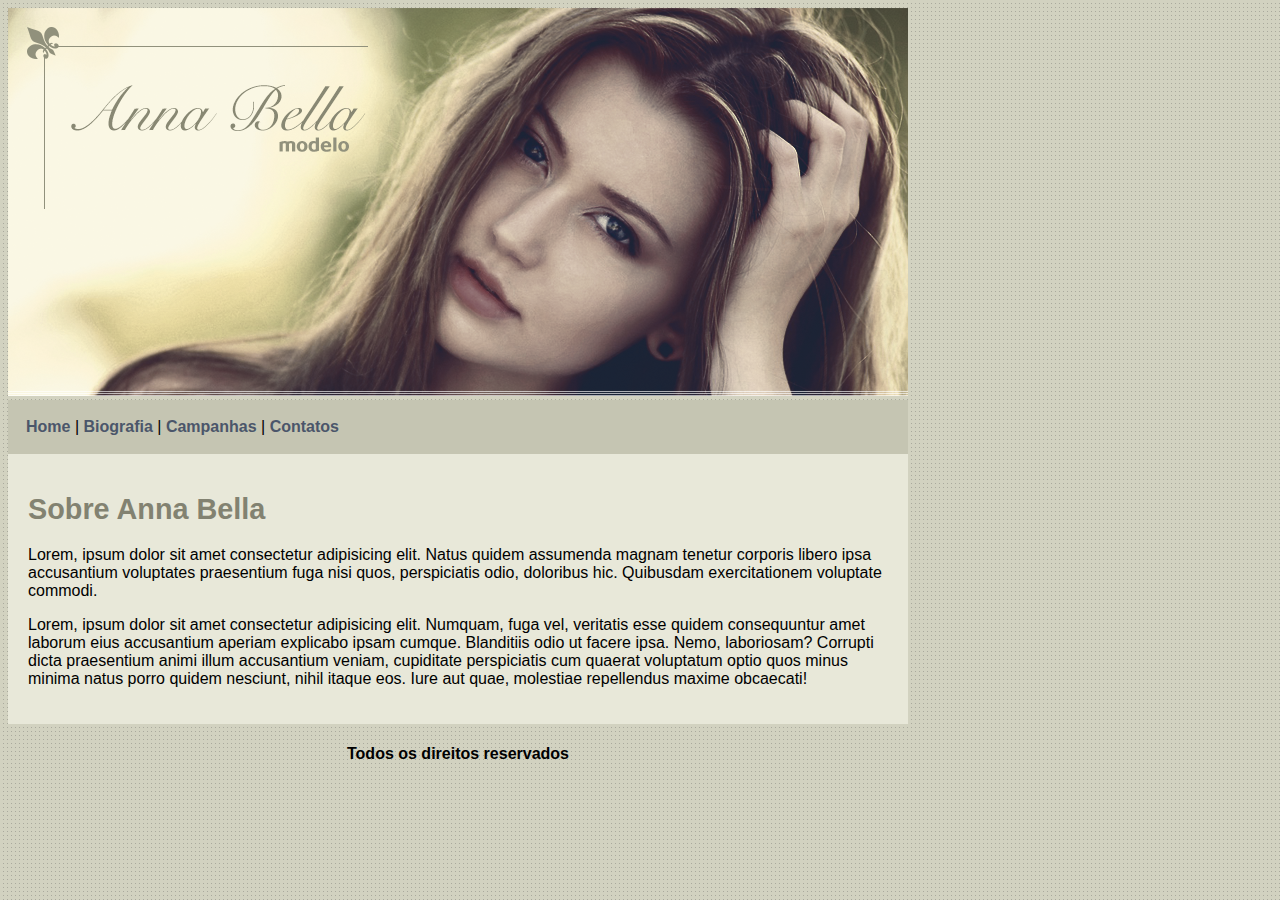
<file: index.html>
<!DOCTYPE html>
<html lang="pt-br">
<head>
    <meta charset="UTF-8">
    <meta name="viewport" content="width=device-width, initial-scale=1.0">
    <meta name="Author" content="Pedro Scarso"> 
    <link rel="stylesheet" href="style.css">
    <title>Document</title>
</head>
<body>
    <div id="containerPrincipal">
        <img src="img/capa.png" alt="">
        <div id="menu">
            <a href="index.html">Home</a> |
            <a href="biografia.html">Biografia</a> |
            <a href="campanhas.html">Campanhas</a> |
            <a href="contato.html">Contatos</a> 
        </div>
        <!--  Início do conteúdo  -->
        <div id="postarConteudo">
            <h1>Sobre Anna Bella</h1>
            <p>Lorem, ipsum dolor sit amet consectetur adipisicing elit. Natus quidem assumenda magnam tenetur corporis libero ipsa accusantium voluptates praesentium fuga nisi quos, perspiciatis odio, doloribus hic. Quibusdam exercitationem voluptate commodi.</p>
            <p>Lorem, ipsum dolor sit amet consectetur adipisicing elit. Numquam, fuga vel, veritatis esse quidem consequuntur amet laborum eius accusantium aperiam explicabo ipsam cumque. Blanditiis odio ut facere ipsa. Nemo, laboriosam?
            Corrupti dicta praesentium animi illum accusantium veniam, cupiditate perspiciatis cum quaerat voluptatum optio quos minus minima natus porro quidem nesciunt, nihil itaque eos. Iure aut quae, molestiae repellendus maxime obcaecati!</p>
        </div>
        <!--  Fim do conteúdo  -->
        <div id="rodape">
            <h4 class="centralizar">Todos os direitos reservados</h4>
        </div>  
    </div>    
</body>
</html>
</file>
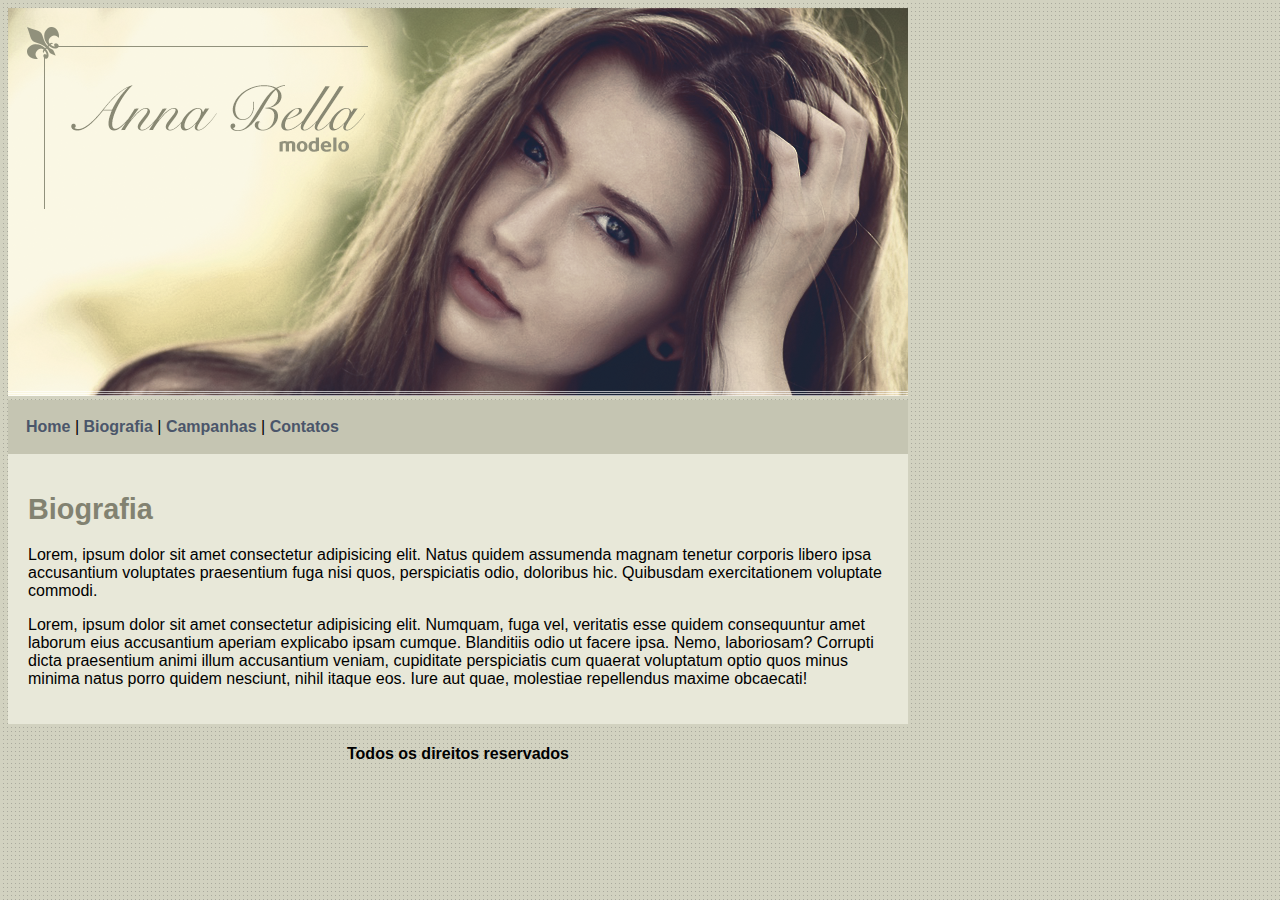
<file: biografia.html>
<!DOCTYPE html>
<html lang="pt-br">
<head>
    <meta charset="UTF-8">
    <meta name="viewport" content="width=device-width, initial-scale=1.0">
    <meta name="Author" content="Pedro Scarso"> 
    <link rel="stylesheet" href="style.css">
    <title>Document</title>
</head>
<body>
    <div id="containerPrincipal">
        <img src="img/capa.png" alt="">
        <div id="menu">
            <a href="index.html">Home</a> |
            <a href="biografia.html">Biografia</a> |
            <a href="campanhas.html">Campanhas</a> |
            <a href="contato.html">Contatos</a> 
        </div>
        <!--  Início do conteúdo  -->
        <div id="postarConteudo">
            <h1>Biografia</h1>
            <p>Lorem, ipsum dolor sit amet consectetur adipisicing elit. Natus quidem assumenda magnam tenetur corporis libero ipsa accusantium voluptates praesentium fuga nisi quos, perspiciatis odio, doloribus hic. Quibusdam exercitationem voluptate commodi.</p>
            <p>Lorem, ipsum dolor sit amet consectetur adipisicing elit. Numquam, fuga vel, veritatis esse quidem consequuntur amet laborum eius accusantium aperiam explicabo ipsam cumque. Blanditiis odio ut facere ipsa. Nemo, laboriosam?
            Corrupti dicta praesentium animi illum accusantium veniam, cupiditate perspiciatis cum quaerat voluptatum optio quos minus minima natus porro quidem nesciunt, nihil itaque eos. Iure aut quae, molestiae repellendus maxime obcaecati!</p>
        </div>
        <!--  Fim do conteúdo  -->
        <div id="rodape">
            <h4 class="centralizar">Todos os direitos reservados</h4>
        </div>
    </div>
    
</body>
</html>
</file>
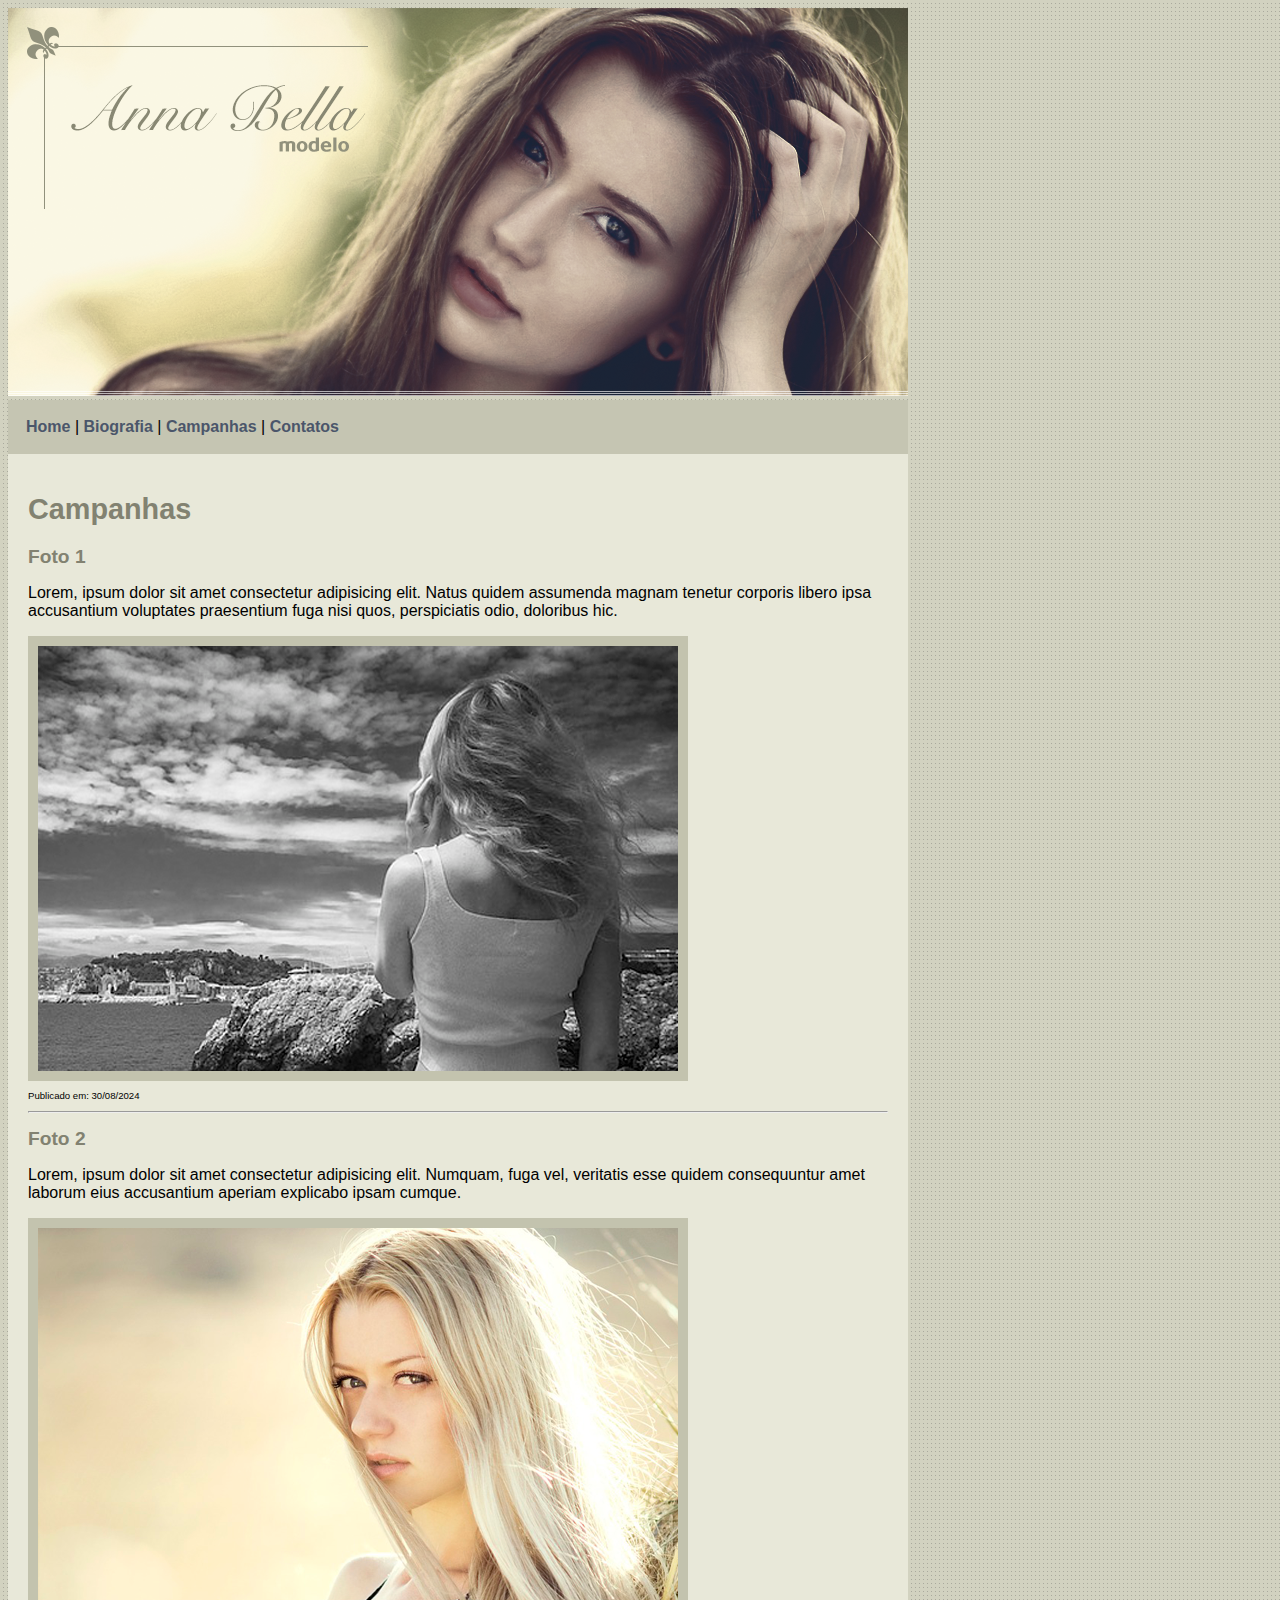
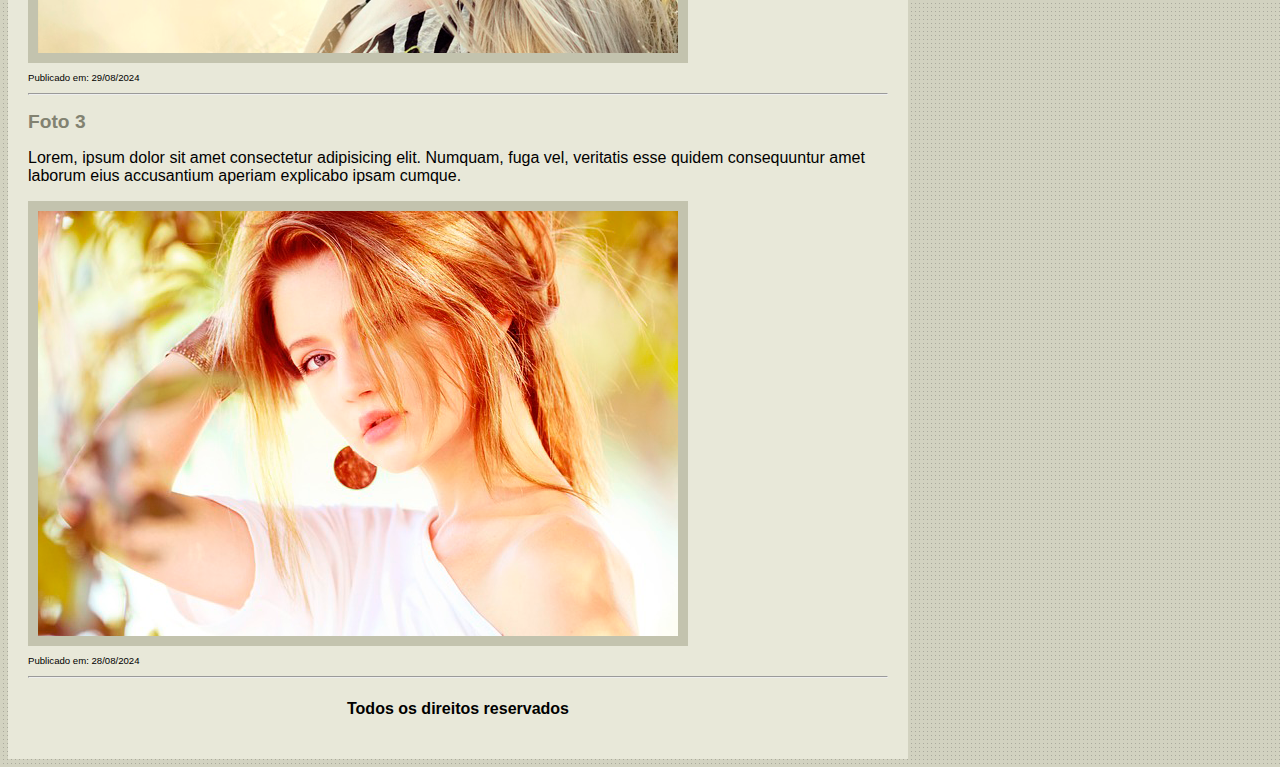
<file: campanhas.html>
<!DOCTYPE html>
<html lang="pt-br">
<head>
    <meta charset="UTF-8">
    <meta name="viewport" content="width=device-width, initial-scale=1.0">
    <meta name="Author" content="Pedro Scarso"> 
    <link rel="stylesheet" href="style.css">
    <title>Document</title>
</head>
<body>
    <div id="containerPrincipal">
        <img src="img/capa.png" alt="">
        <div id="menu">
            <a href="index.html">Home</a> |
            <a href="biografia.html">Biografia</a> |
            <a href="campanhas.html">Campanhas</a> |
            <a href="contato.html">Contatos</a> 
        </div>
        <!--  Início do conteúdo  -->
        <div id="postarConteudo">
            <h1>Campanhas</h1>
            <h2>Foto 1</h2>
            <p>Lorem, ipsum dolor sit amet consectetur adipisicing elit. Natus quidem assumenda magnam tenetur corporis libero ipsa accusantium voluptates praesentium fuga nisi quos, perspiciatis odio, doloribus hic.</p>
            <img src="img/foto1.png" alt="" class="imgCampanha"><br>
            <data value="">Publicado em: 30/08/2024</data>
            <hr>

            <h2>Foto 2</h2>
            <p>Lorem, ipsum dolor sit amet consectetur adipisicing elit. Numquam, fuga vel, veritatis esse quidem consequuntur amet laborum eius accusantium aperiam explicabo ipsam cumque.</p>
            <img src="img/foto2.png" alt="" class="imgCampanha"> <br>
            <data value="">Publicado em: 29/08/2024</data>
            <hr>

            <h2>Foto 3</h2>
            <p>Lorem, ipsum dolor sit amet consectetur adipisicing elit. Numquam, fuga vel, veritatis esse quidem consequuntur amet laborum eius accusantium aperiam explicabo ipsam cumque.</p>
            <img src="img/foto3.png" alt="" class="imgCampanha"> <br>
            <data value="">Publicado em: 28/08/2024</data>
            <hr>
            <div id="rodape">
                <h4 class="centralizar">Todos os direitos reservados</h4>
            </div>
            
            
        </div>

            
        <!--  Fim do conteúdo  -->
    </div>
    
</body>
</html>
</file>
<file: style.css>
body {
    background: #d2d2c1 url('img/fundo.png');
    font: 16px Arial, Helvetica, sans-serif;
}

#containerPrincipal {
    width: 900px;
}

#menu {
    background: #c5c5b2;
    padding: 18px;
}

#postarConteudo {
    background: #e8e8d9;
    padding: 20px;
}

#rodape {
    text-align: center;
}

h1 {
    color: #828271;
    font-size: 1.8em;
}

h2 {
    color: #828271;
    font-size: 1.2em;
}

data {
    font-size: 0.6em;
}

a {
    color: #4b566a;
    text-decoration: none;
    font-weight: bold;
}

a:hover {
    color: white;
}

.imgCampanha {
    border: 10px solid #c3c3ae;
}
</file>
